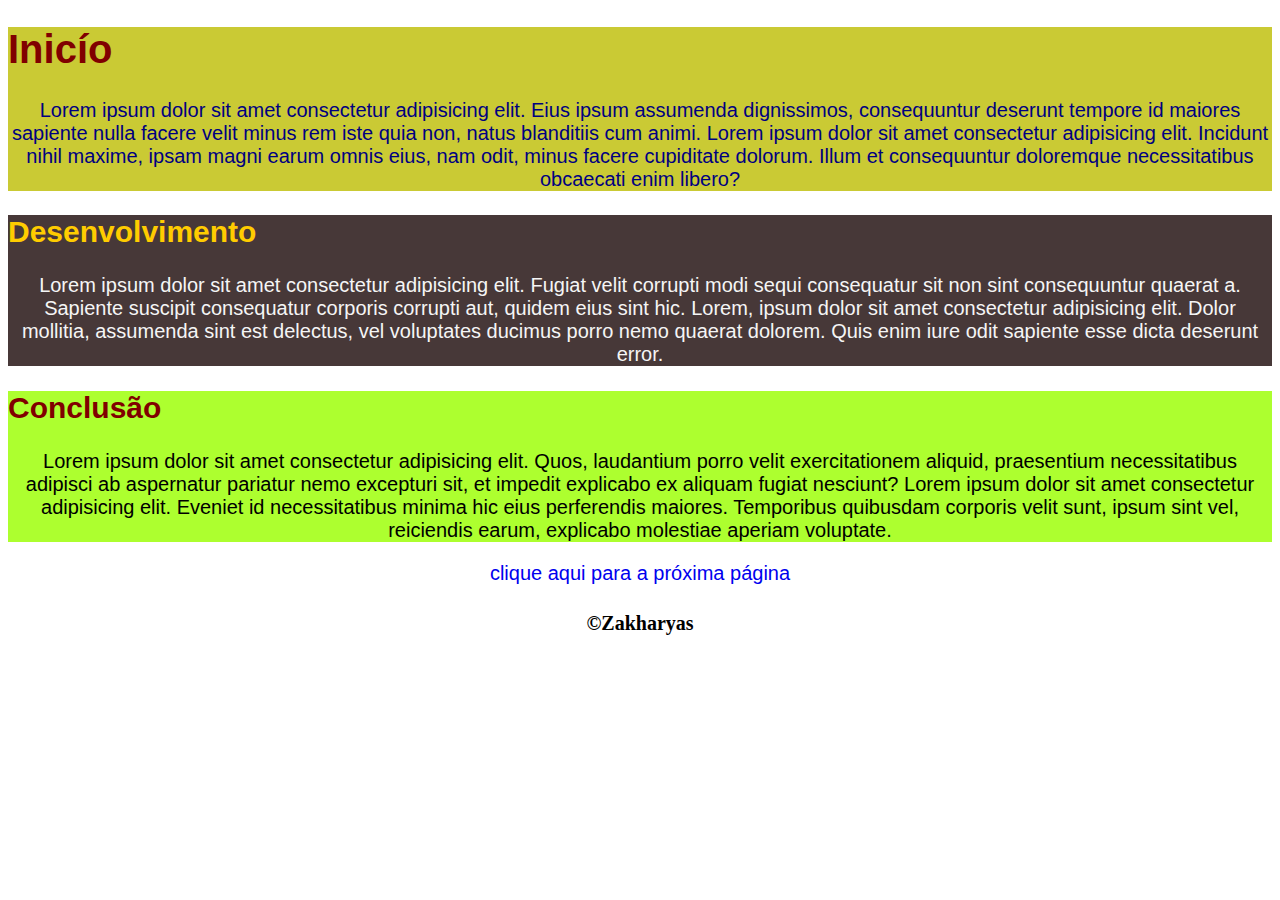
<file: index.html>
<!DOCTYPE html>
<html lang="pt-br">
<head> 
    <meta charset="UTF-8">
    <meta http-equiv="X-UA-Compatible" content="IE=edge">
    <meta name="viewport" content="width=device-width, initial-scale=1.0">
    <title>Iniciando em CSS</title> <link rel="shortcut icon" href="Ampeross-Qetto-Css.ico" type="image/x-icon"> <link rel="stylesheet" href="style.css">
</head>
<body>
    <div class="inicio"><h1>Inicío</h1><p>Lorem ipsum dolor sit amet consectetur adipisicing elit. Eius ipsum assumenda dignissimos, consequuntur deserunt tempore id maiores sapiente nulla facere velit minus rem iste quia non, natus blanditiis cum animi. Lorem ipsum dolor sit amet consectetur adipisicing elit. Incidunt nihil maxime, ipsam magni earum omnis eius, nam odit, minus facere cupiditate dolorum. Illum et consequuntur doloremque necessitatibus obcaecati enim libero?</p></div>

    <div class="desenvolvimento"><h2 style="color: #FFCC00;">Desenvolvimento</h2><p>Lorem ipsum dolor sit amet consectetur adipisicing elit. Fugiat velit corrupti modi sequi consequatur sit non sint consequuntur quaerat a. Sapiente suscipit consequatur corporis corrupti aut, quidem eius sint hic. Lorem, ipsum dolor sit amet consectetur adipisicing elit. Dolor mollitia, assumenda sint est delectus, vel voluptates ducimus porro nemo quaerat dolorem. Quis enim iure odit sapiente esse dicta deserunt error.</p></div>
    
    <div class="conclusao"><h2>Conclusão</h2><p>Lorem ipsum dolor sit amet consectetur adipisicing elit. Quos, laudantium porro velit exercitationem aliquid, praesentium necessitatibus adipisci ab aspernatur pariatur nemo excepturi sit, et impedit explicabo ex aliquam fugiat nesciunt? Lorem ipsum dolor sit amet consectetur adipisicing elit. Eveniet id necessitatibus minima hic eius perferendis maiores. Temporibus quibusdam corporis velit sunt, ipsum sint vel, reiciendis earum, explicabo molestiae aperiam voluptate.</p></div>

    <p><a href="css2.html">clique aqui para a próxima página</a></p>

    <h4>&copy;Zakharyas</h4>

</body>
</html>
</file>
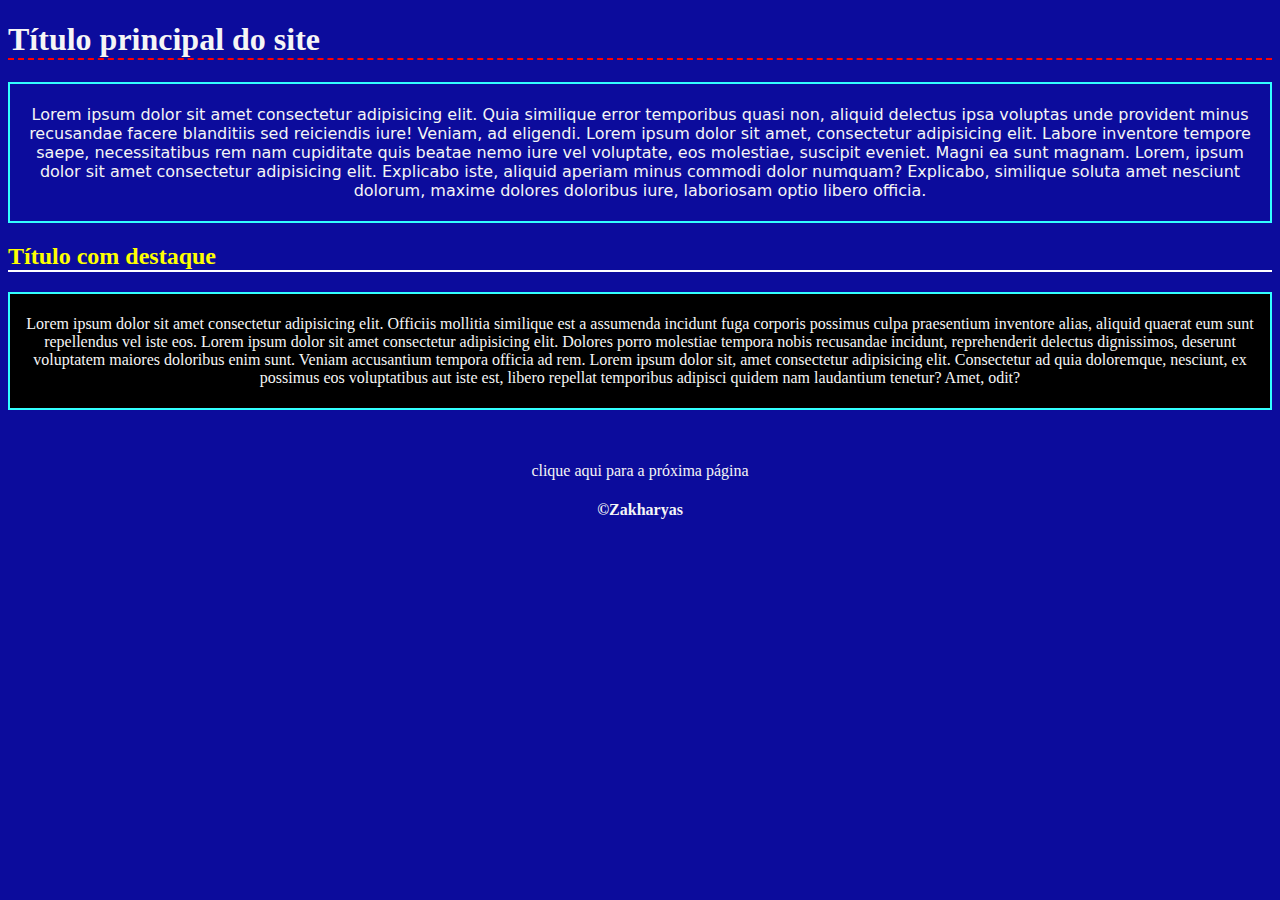
<file: css2.html>
<!DOCTYPE html>
<html lang="pt-br">
<head> 
    <meta charset="UTF-8">
    <meta http-equiv="X-UA-Compatible" content="IE=edge">
    <meta name="viewport" content="width=device-width, initial-scale=1.0">
    <title>Iniciando em CSS</title> <link rel="shortcut icon" href="Ampeross-Qetto-Css.ico" type="image/x-icon"> <link rel="stylesheet" href="style2.css">
</head>
<body>
    <h1>Título principal do site</h1>

    <div class="p"><p>Lorem ipsum dolor sit amet consectetur adipisicing elit. Quia similique error temporibus quasi non, aliquid delectus ipsa voluptas unde provident minus recusandae facere blanditiis sed reiciendis iure! Veniam, ad eligendi. Lorem ipsum dolor sit amet, consectetur adipisicing elit. Labore inventore tempore saepe, necessitatibus rem nam cupiditate quis beatae nemo iure vel voluptate, eos molestiae, suscipit eveniet. Magni ea sunt magnam. Lorem, ipsum dolor sit amet consectetur adipisicing elit. Explicabo iste, aliquid aperiam minus commodi dolor numquam? Explicabo, similique soluta amet nesciunt dolorum, maxime dolores doloribus iure, laboriosam optio libero officia.</p></div>

    <h2>Título com destaque</h2>

    <div class="p2"><p>Lorem ipsum dolor sit amet consectetur adipisicing elit. Officiis mollitia similique est a assumenda incidunt fuga corporis possimus culpa praesentium inventore alias, aliquid quaerat eum sunt repellendus vel iste eos. Lorem ipsum dolor sit amet consectetur adipisicing elit. Dolores porro molestiae tempora nobis recusandae incidunt, reprehenderit delectus dignissimos, deserunt voluptatem maiores doloribus enim sunt. Veniam accusantium tempora officia ad rem. Lorem ipsum dolor sit, amet consectetur adipisicing elit. Consectetur ad quia doloremque, nesciunt, ex possimus eos voluptatibus aut iste est, libero repellat temporibus adipisci quidem nam laudantium tenetur? Amet, odit?</p></div>
<br><br>

    <p><a href="css3.html">clique aqui para a próxima página</a></p>

    <h4>&copy;Zakharyas</h4>

</body>
</html>
</file>
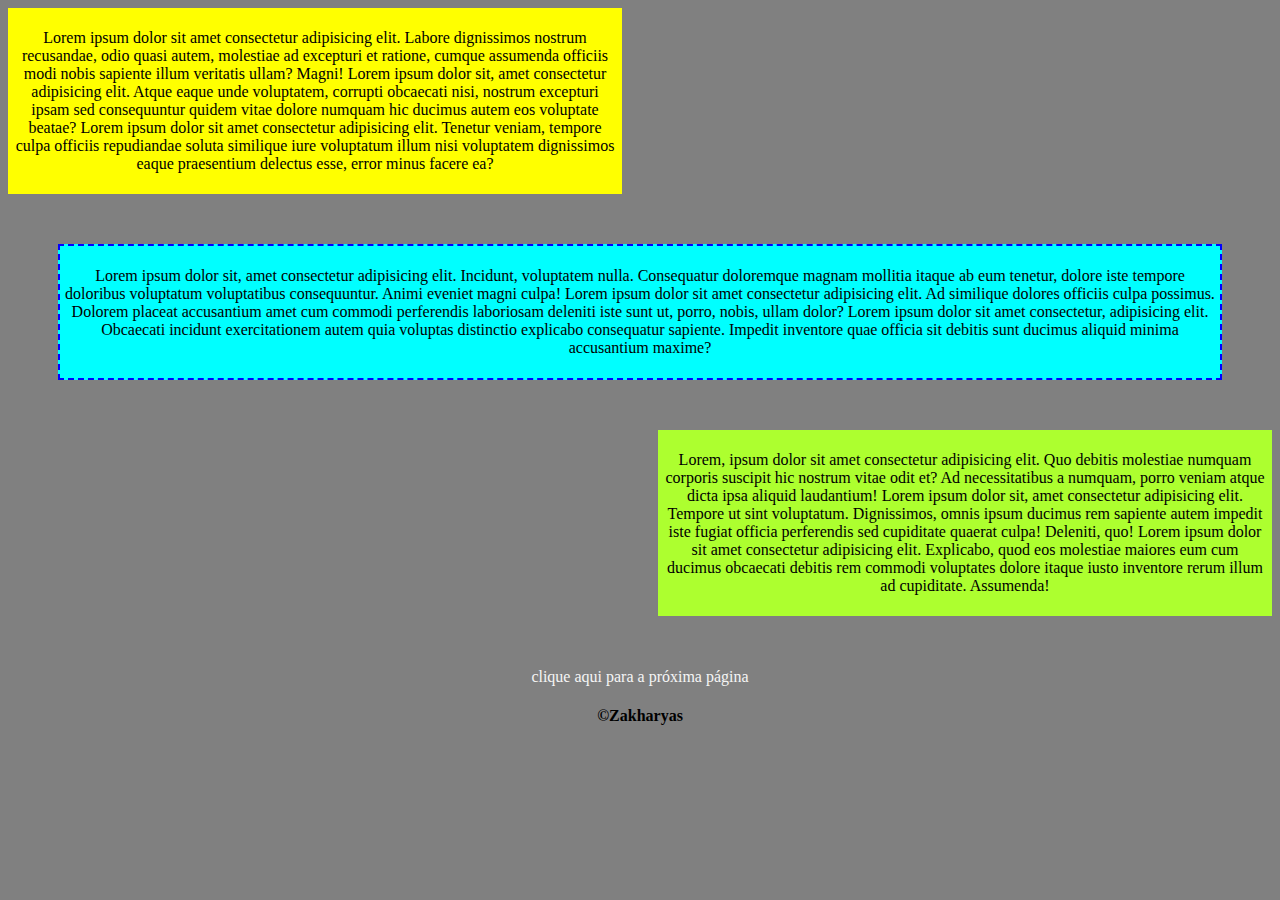
<file: css3.html>
<!DOCTYPE html>
<html lang="pt-br">
<head> 
    <meta charset="UTF-8">
    <meta http-equiv="X-UA-Compatible" content="IE=edge">
    <meta name="viewport" content="width=device-width, initial-scale=1.0">
    <title>Iniciando em CSS</title> <link rel="shortcut icon" href="Ampeross-Qetto-Css.ico" type="image/x-icon"> <link rel="stylesheet" href="style3.css">
</head>
<body>
    <div class="p"><p>Lorem ipsum dolor sit amet consectetur adipisicing elit. Labore dignissimos nostrum recusandae, odio quasi autem, molestiae ad excepturi et ratione, cumque assumenda officiis modi nobis sapiente illum veritatis ullam? Magni! Lorem ipsum dolor sit, amet consectetur adipisicing elit. Atque eaque unde voluptatem, corrupti obcaecati nisi, nostrum excepturi ipsam sed consequuntur quidem vitae dolore numquam hic ducimus autem eos voluptate beatae? Lorem ipsum dolor sit amet consectetur adipisicing elit. Tenetur veniam, tempore culpa officiis repudiandae soluta similique iure voluptatum illum nisi voluptatem dignissimos eaque praesentium delectus esse, error minus facere ea?</p></div>

    <div class="p2"><p>Lorem ipsum dolor sit, amet consectetur adipisicing elit. Incidunt, voluptatem nulla. Consequatur doloremque magnam mollitia itaque ab eum tenetur, dolore iste tempore doloribus voluptatum voluptatibus consequuntur. Animi eveniet magni culpa! Lorem ipsum dolor sit amet consectetur adipisicing elit. Ad similique dolores officiis culpa possimus. Dolorem placeat accusantium amet cum commodi perferendis laboriosam deleniti iste sunt ut, porro, nobis, ullam dolor? Lorem ipsum dolor sit amet consectetur, adipisicing elit. Obcaecati incidunt exercitationem autem quia voluptas distinctio explicabo consequatur sapiente. Impedit inventore quae officia sit debitis sunt ducimus aliquid minima accusantium maxime?</p></div>

    <div class="p3"><p>Lorem, ipsum dolor sit amet consectetur adipisicing elit. Quo debitis molestiae numquam corporis suscipit hic nostrum vitae odit et? Ad necessitatibus a numquam, porro veniam atque dicta ipsa aliquid laudantium! Lorem ipsum dolor sit, amet consectetur adipisicing elit. Tempore ut sint voluptatum. Dignissimos, omnis ipsum ducimus rem sapiente autem impedit iste fugiat officia perferendis sed cupiditate quaerat culpa! Deleniti, quo! Lorem ipsum dolor sit amet consectetur adipisicing elit. Explicabo, quod eos molestiae maiores eum cum ducimus obcaecati debitis rem commodi voluptates dolore itaque iusto inventore rerum illum ad cupiditate. Assumenda!</p></div>

<br><br>

   <p><a href="index.html" style="color: whitesmoke;">clique aqui para a próxima página</a></p>

    <h4>&copy;Zakharyas</h4>

</body>
</html>
</file>
<file: style.css>
/* Fonte: Arial
Negrito, Sublinhado
Tamanho da fonte: 20px
Cor: maroon
--- Para o sub-titulo “O Desenvolvimento”
aplicar a cor: #FFCC00
--- Cada parágrafo tem uma cor de texto
específica, que são: navy, FFFFFF, black */

body{
    font-family: arial;
    font-size: 20px;
}
h1, h2{
    color: maroon;
}
.inicio{
    background-color: rgb(202, 202, 52);
    color: navy;

}
.desenvolvimento{
    background-color: rgb(71, 56, 56);
    color: whitesmoke;
}
.conclusao{
    background-color: greenyellow;
    color: black;
}
a, p{
    text-align: center;
    text-decoration: none;
}
h4{
    font-family: italic;
    text-align: center;
}
</file>
<file: style2.css>
/* Continuando o exercício 4,
adicione um segundo
parágrafo com um sub-título.
Aplique a seguinte formatação:
Fonte do parágrafo: Monaco
Fonte 2º parágrafo: #CCC;
Borda dupla do segundo
título
Cor da borda: #33FFFF; */
body{
    background-color: rgb(12, 12, 156);
    color: whitesmoke;
}
h1{
    border-bottom: 2px dashed red;
}
h2{
    color: yellow;
    border-bottom: 2px solid white;
}
a, p{
    text-align: center;
    text-decoration: none;
    color: whitesmoke;
}
h4{
    text-align: center;
    font-family: italic;
}
.p{
    font-family: system-ui, -apple-system, BlinkMacSystemFont, 'Segoe UI', Roboto, Oxygen, Ubuntu, Cantarell, 'Open Sans', 'Helvetica Neue', sans-serif;
    border: 2px solid #33FFFF;;
    padding: 5px;
}
.p2{ font-family:#CCC;
    background-color: black;
    border: 2px solid #33FFFF;
    padding: 5px;
}
</file>
<file: style3.css>
body{
    background-color: gray;
}
.p{
    background-color: yellow;
    margin-right: 650px;
    padding: 5px;
}
.p2{
    background-color: aqua;
    border: 2px dashed blue;
    margin: 50px;
    padding: 5px;
}
.p3{
    background-color: greenyellow;
    margin-left: 650px;
    padding: 5px;
}
h4{
    text-align: center;
    font-family: italic;
}
a, p{
    text-align: center;
    text-decoration: none;
    color: black;
}
</file>
